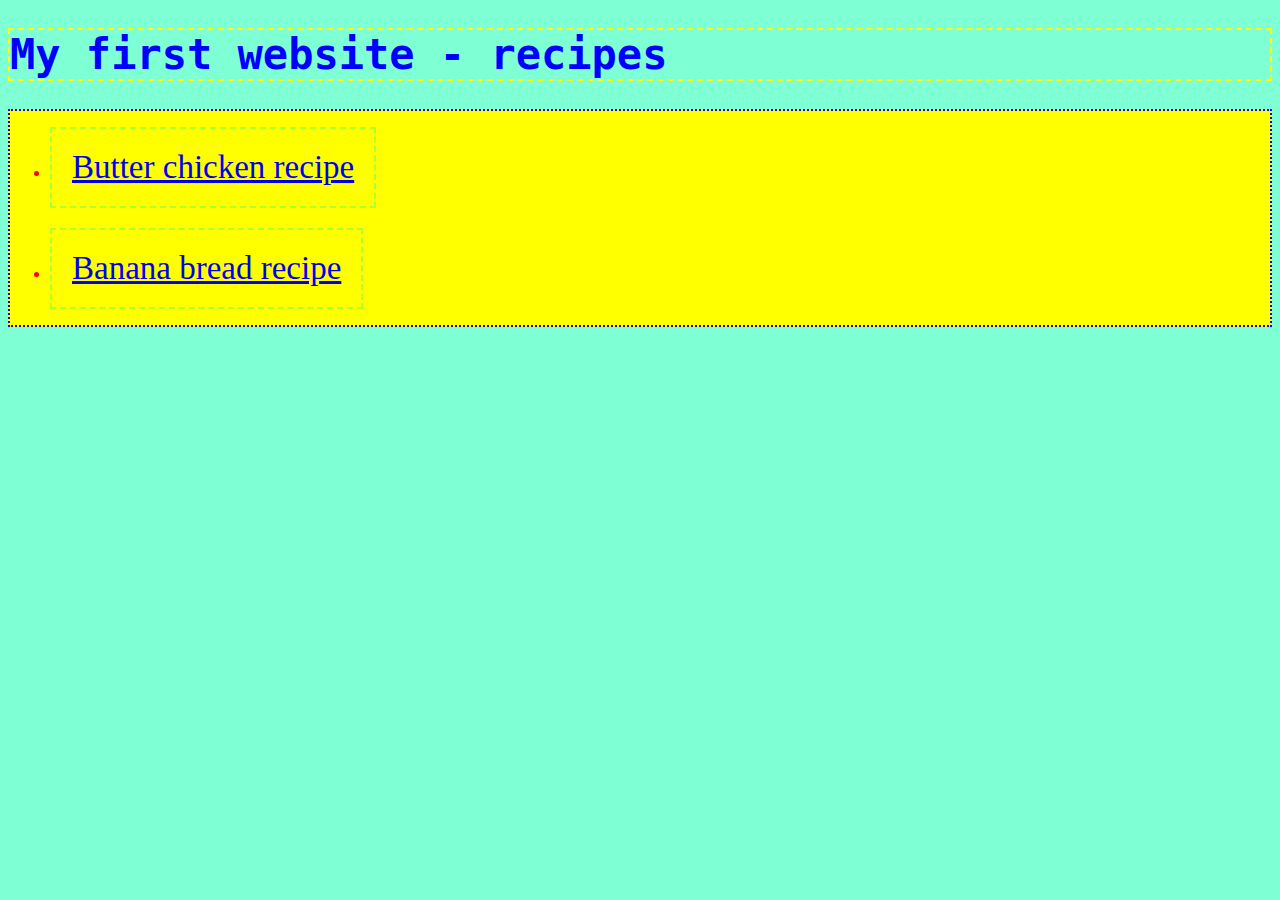
<file: index.html>
<!DOCTYPE html>
<html lang="en">

<head>
    <link rel="stylesheet" href="styles.css">
    <meta charset="UTF-8">
    <meta http-equiv="X-UA-Compatible" content="IE=edge">
    <meta name="viewport" content="width=device-width, initial-scale=1.0">
    <title>Recipes</title>
</head>

<body>
    <h1>My first website - recipes</h1>
    <div class="div-recipe">
        <ul>
            <li><a class="link a1" href="recipes/butter_chicken.html">Butter chicken recipe</a></li>
            <li><a class="link" href="recipes/banana_bread.html">Banana bread recipe</a></li>
        </ul>
    </div>
</body>

</html>
</file>
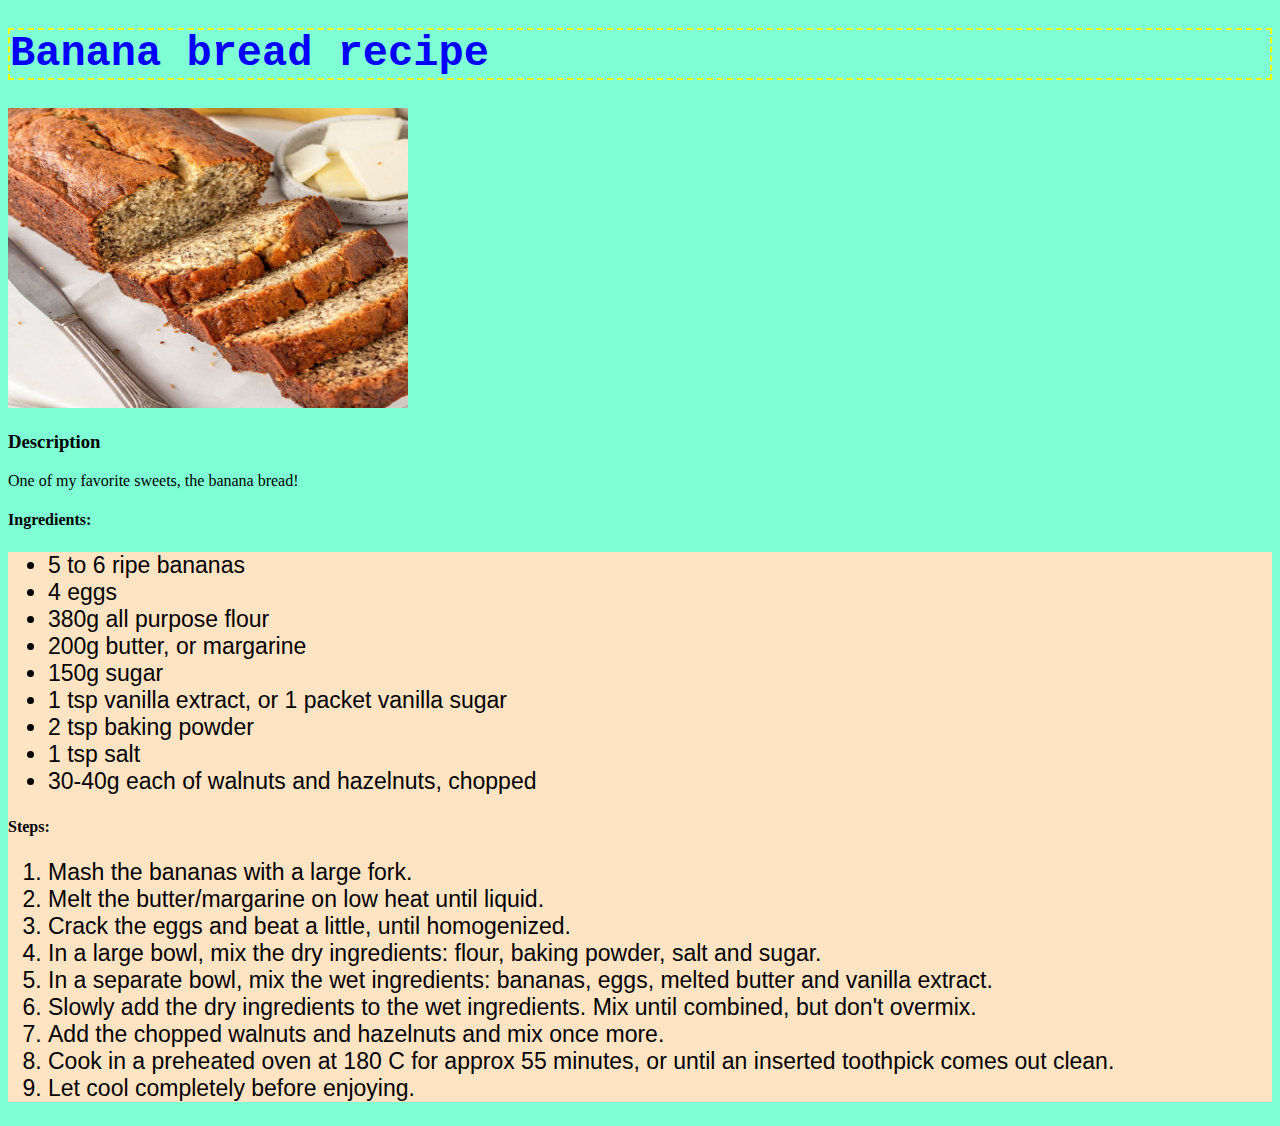
<file: recipes/banana_bread.html>
<!DOCTYPE html>
<html lang="en">

<head>
    <link rel="stylesheet" href="../styles.css">
    <meta charset="UTF-8">
    <meta http-equiv="X-UA-Compatible" content="IE=edge">
    <meta name="viewport" content="width=device-width, initial-scale=1.0">
    <title>Banana bread recipe</title>
</head>

<body>
    <h1>Banana bread recipe</h1>
    <img src="../images/banana_bread.jpg" width="400" height="300">
    <h3>Description</h3>
    <p>One of my favorite sweets, the banana bread!</p>
    <h4>Ingredients:</h4>
    <div class="div-banana">
    <ul class="ul-banana">
        <li>5 to 6 ripe bananas</li>
        <li>4 eggs</li>
        <li>380g all purpose flour</li>
        <li>200g butter, or margarine</li>
        <li>150g sugar</li>
        <li>1 tsp vanilla extract, or 1 packet vanilla sugar</li>
        <li>2 tsp baking powder</li>
        <li>1 tsp salt</li>
        <li>30-40g each of walnuts and hazelnuts, chopped</li>
    </ul>
    <h4>Steps:</h4>
    <ol class="ol-banana">
        <li>Mash the bananas with a large fork.</li>
        <li>Melt the butter/margarine on low heat until liquid.</li>
        <li>Crack the eggs and beat a little, until homogenized.</li>
        <li>In a large bowl, mix the dry ingredients: flour, baking powder, salt and sugar.</li>
        <li>In a separate bowl, mix the wet ingredients: bananas, eggs, melted butter and vanilla extract.</li>
        <li>Slowly add the dry ingredients to the wet ingredients. Mix until combined, but don't overmix.</li>
        <li>Add the chopped walnuts and hazelnuts and mix once more.</li>
        <li>Cook in a preheated oven at 180 C for approx 55 minutes, or until an inserted toothpick comes out clean.</li>
        <li>Let cool completely before enjoying.</li>
    </ol>
</div>
</body>

</html>
</file>
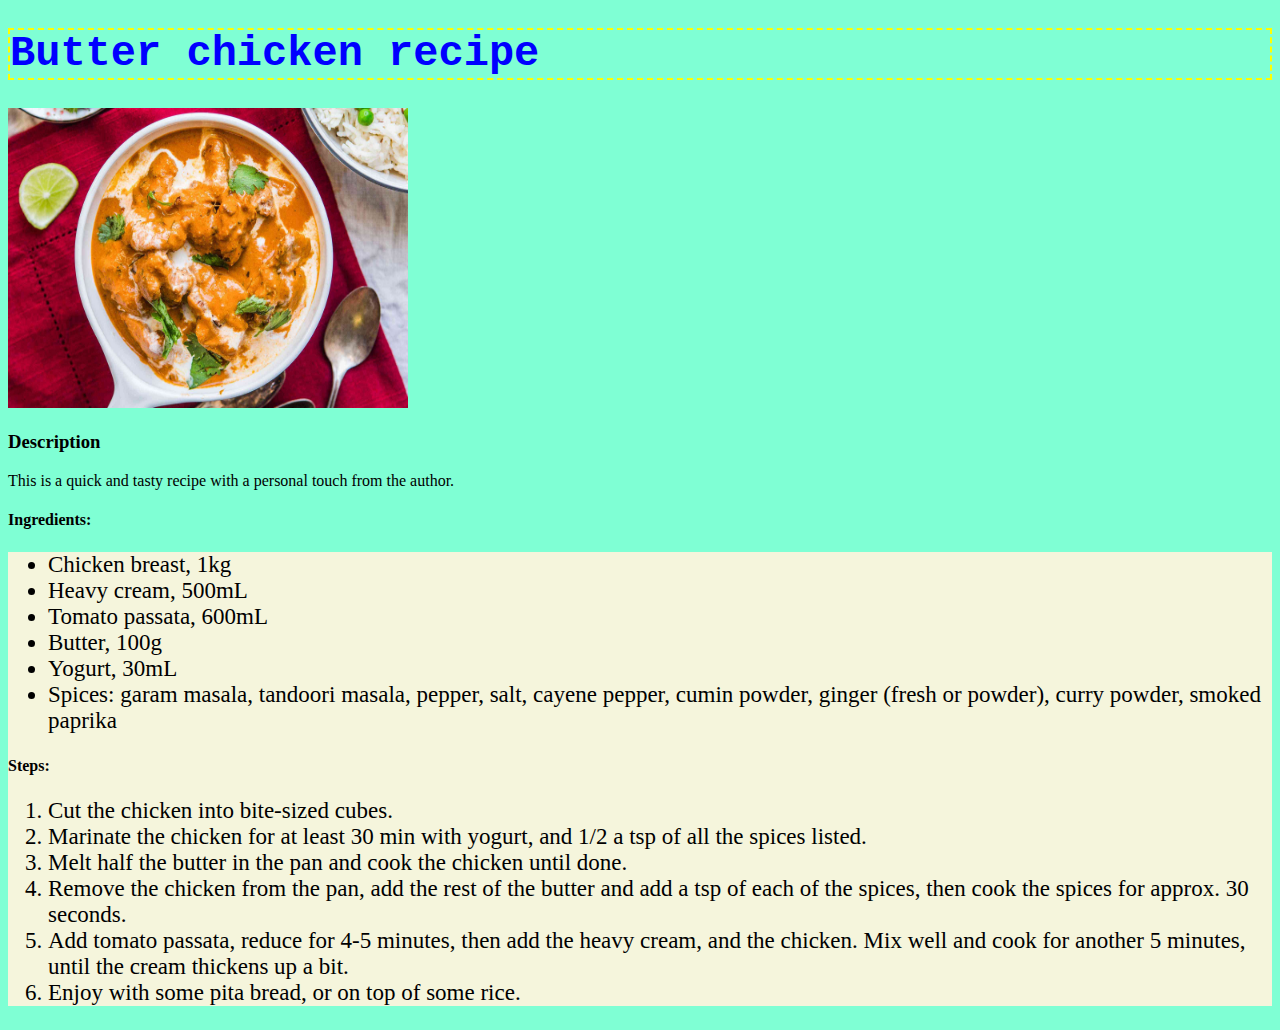
<file: recipes/butter_chicken.html>
<!DOCTYPE html>
<html lang="en">

<head>
    <link rel="stylesheet" href="../styles.css">
    <meta charset="UTF-8">
    <meta http-equiv="X-UA-Compatible" content="IE=edge">
    <meta name="viewport" content="width=device-width, initial-scale=1.0">
    <title>Butter chicken recipe</title>
</head>

<body>
    <h1>Butter chicken recipe</h1>
    <img src="../images/butterchicken.jpg" width="400" height="300">
    <h3>Description</h3>
    <p>This is a quick and tasty recipe with a personal touch from the author.</p>
    <h4>Ingredients:</h4>
    <div class="div-chicken">
    <ul class="ul-chicken">
        <li>Chicken breast, 1kg</li>
        <li>Heavy cream, 500mL</li>
        <li>Tomato passata, 600mL</li>
        <li>Butter, 100g</li>
        <li>Yogurt, 30mL</li>
        <li>Spices: garam masala, tandoori masala, pepper, salt, cayene pepper, cumin powder, ginger (fresh or powder),
            curry powder, smoked paprika</li>
    </ul>
    <h4>Steps:</h4>
    <ol class="ol-chicken">
        <li>Cut the chicken into bite-sized cubes.</li>
        <li>Marinate the chicken for at least 30 min with yogurt, and 1/2 a tsp of all the spices listed.</li>
        <li>Melt half the butter in the pan and cook the chicken until done.</li>
        <li>Remove the chicken from the pan, add the rest of the butter and add a tsp of each of the spices, then cook the spices for approx. 30 seconds.</li>
        <li>Add tomato passata, reduce for 4-5 minutes, then add the heavy cream, and the chicken. Mix well and cook for another 5 minutes, until the cream thickens up a bit.</li>
        <li>Enjoy with some pita bread, or on top of some rice.</li>
    </ol>
</div>
</body>

</html>
</file>
<file: styles.css>
body {
    background-color: aquamarine;
}

h1 {
    font-family: monospace;
    font-size: 42px;
    color: blue;
    border: 2px dashed yellow;
}

.div-recipe {
    background-color: yellow;
    font-family: verdana;
    border: 2px dotted blue;
    color: red;
}
.a1{
    margin-bottom: 20px;
}
.link {
    font-size: 33px;
    border: 2px dashed greenyellow;
    padding: 20px;
    display: inline-block;
}

.div-banana {
    background-color: bisque;
}

.ul-banana, .ol-banana {
    font-size: 23px;
    font-family: Verdana, Geneva, Tahoma, sans-serif;
}

.div-chicken {
    background-color: beige;
}

.ul-chicken, .ol-chicken {
    font-size: 23px;
    font-family: Georgia, 'Times New Roman', Times, serif;
}
</file>
